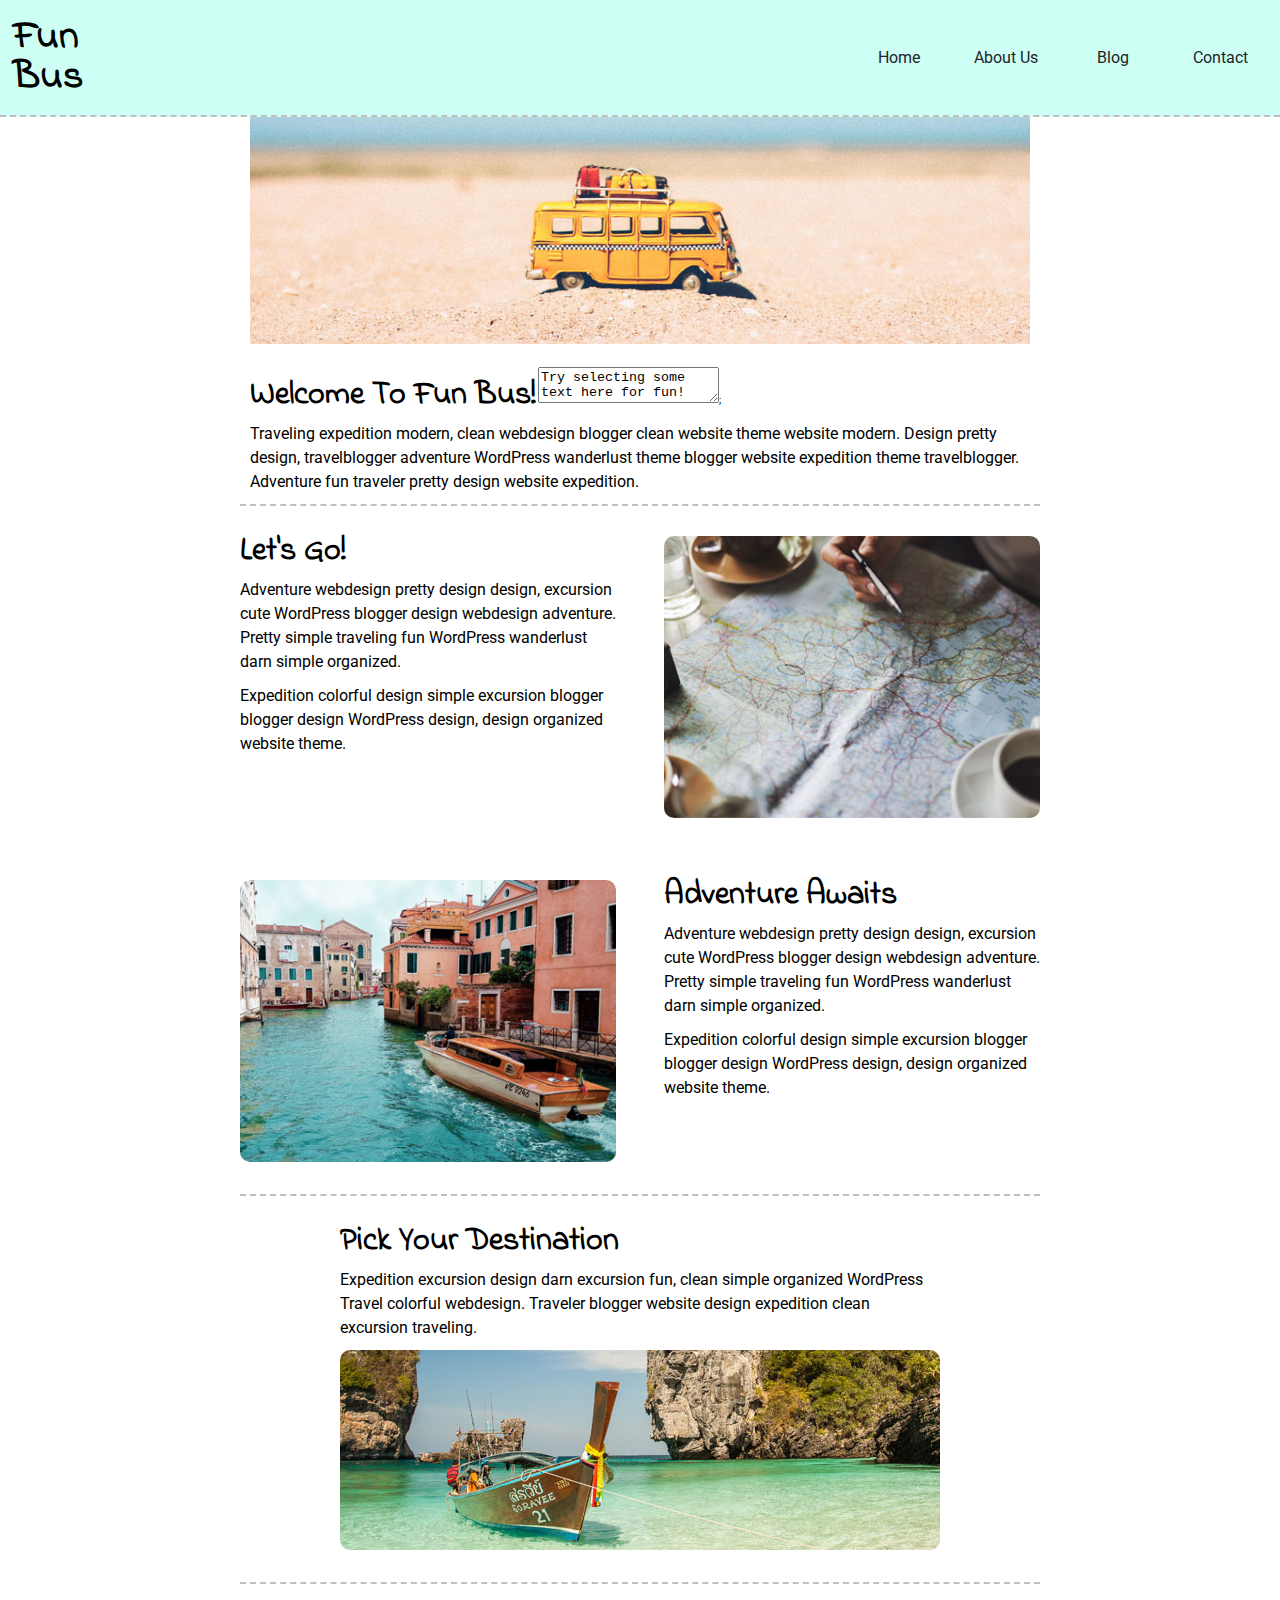
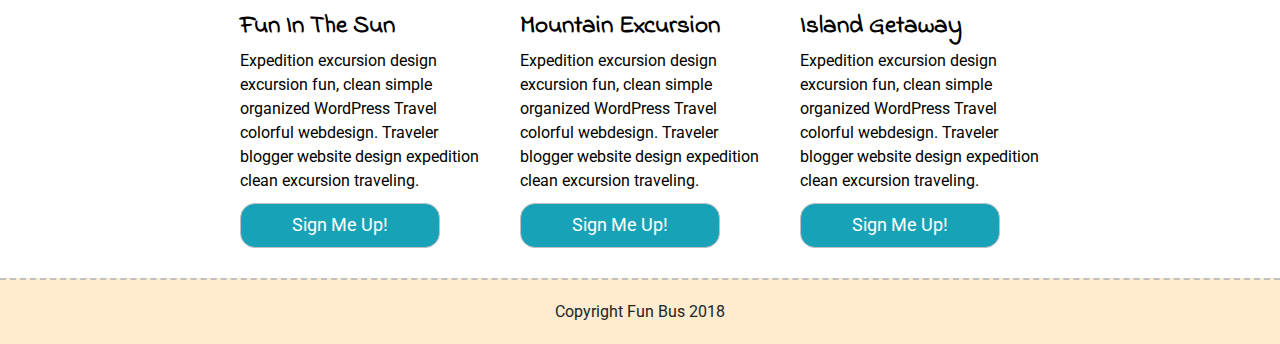
<file: index.html>
<!doctype html>

<html lang="en">
<head>
  <meta charset="utf-8">

  <title>Fun Bus Travel Agency - Solution</title>

  <link href="https://fonts.googleapis.com/css?family=Indie+Flower|Roboto" rel="stylesheet">
  <link href="css/index.css" rel="stylesheet">

  <script src="js/index.js" async></script>

  <!--[if lt IE 9]>
    <script src="https://cdnjs.cloudflare.com/ajax/libs/html5shiv/3.7.3/html5shiv.js"></script>
  <![endif]-->
</head>

<body>

  <header>
    <div class="nav-container">
      <nav>
          <h1 class="logo-heading">Fun Bus</h1>
        <a class="nav-link" href="index.html">Home</a>
        <a class="nav-link" href="#">About Us</a>
        <a class="nav-link" href="#">Blog</a>
        <a class="nav-link" href="#">Contact</a>
      </nav>
    </div>
  </header>

  <div class="container-home">
    <header class="intro">
      <img id= 'fun-sun-bus' src="img/fun-bus.jpg" alt="bus in the sand">
      <h2>Welcome To Fun Bus!</h2>
      <textarea>Try selecting some text here for fun!</textarea>;
      <p>Traveling expedition modern, clean webdesign blogger clean website theme website modern. Design pretty design, travelblogger adventure WordPress wanderlust theme blogger website expedition theme travelblogger. Adventure fun traveler pretty design website expedition.</p>
    </header>
    <section class="content-section">
      <div class="text-content">
        <h2>Let's Go!</h2>
        <p>Adventure webdesign pretty design design, excursion cute WordPress blogger design webdesign adventure. Pretty simple traveling fun WordPress wanderlust darn simple organized.</p>
        <p>Expedition colorful design simple excursion blogger blogger design WordPress design, design organized website theme.</p>
      </div>
      <div class="img-content">
        <img id="adventure-image" src="img/adventure.jpg" alt="Let's go on an adventure!">
      </div>
    </section>
    <section class="content-section inverse-content">
      <div class="img-content">
          <img src="img/fun.jpg" class="img-fluid rounded" alt="Lets have fun!">
      </div>
      <div class="text-content">
        <h2>Adventure Awaits</h2>
        <p>Adventure webdesign pretty design design, excursion cute WordPress blogger design webdesign adventure. Pretty simple traveling fun WordPress wanderlust darn simple organized.</p>
        <p>Expedition colorful design simple excursion blogger blogger design WordPress design, design organized website theme.</p>
      </div>

    </section>
    <section class="content-destination">
      <h2>Pick Your Destination</h2>
      <p>Expedition excursion design darn excursion fun, clean simple organized WordPress Travel colorful webdesign. Traveler blogger website design expedition clean excursion traveling.</p>
      <img src="img/destination.jpg" alt="Second slide">
    </section>
    <section class="content-pick">

      <div class="destination">
        <h4>Fun In The Sun</h4>
        <p>Expedition excursion design excursion fun, clean simple organized WordPress Travel colorful webdesign. Traveler blogger website design expedition clean excursion traveling.</p>
        <div class="btn">Sign Me Up!</div>
      </div>
      <div class="destination">
        <h4>Mountain Excursion</h4>
        <p>Expedition excursion design excursion fun, clean simple organized WordPress Travel colorful webdesign. Traveler blogger website design expedition clean excursion traveling.</p>
        <div class="btn">Sign Me Up!</div>
      </div>
      <div class="destination">
        <h4>Island Getaway</h4>
        <p>Expedition excursion design excursion fun, clean simple organized WordPress Travel colorful webdesign. Traveler blogger website design expedition clean excursion traveling.</p>
        <div class="btn">Sign Me Up!</div>
      </div>
    </section>
  </div><!-- container -->

  <footer class="footer">
    <p>Copyright Fun Bus 2018</p>
  </footer>

</body>
</html>
</file>
<file: css/index.css>
/* http://meyerweb.com/eric/tools/css/reset/
   v2.0 | 20110126
   License: none (public domain)
*/
html,
body,
div,
span,
applet,
object,
iframe,
h1,
h2,
h3,
h4,
h5,
h6,
p,
blockquote,
pre,
a,
abbr,
acronym,
address,
big,
cite,
code,
del,
dfn,
em,
img,
ins,
kbd,
q,
s,
samp,
small,
strike,
strong,
sub,
sup,
tt,
var,
b,
u,
i,
center,
dl,
dt,
dd,
ol,
ul,
li,
fieldset,
form,
label,
legend,
table,
caption,
tbody,
tfoot,
thead,
tr,
th,
td,
article,
aside,
canvas,
details,
embed,
figure,
figcaption,
footer,
header,
hgroup,
menu,
nav,
output,
ruby,
section,
summary,
time,
mark,
audio,
video {
  margin: 0;
  padding: 0;
  border: 0;
  font-size: 100%;
  font-family: inherit;
  vertical-align: baseline;
  display: inline-block;
  /* HTML5 display-role reset for older browsers */
}
html article,
body article,
div article,
span article,
applet article,
object article,
iframe article,
h1 article,
h2 article,
h3 article,
h4 article,
h5 article,
h6 article,
p article,
blockquote article,
pre article,
a article,
abbr article,
acronym article,
address article,
big article,
cite article,
code article,
del article,
dfn article,
em article,
img article,
ins article,
kbd article,
q article,
s article,
samp article,
small article,
strike article,
strong article,
sub article,
sup article,
tt article,
var article,
b article,
u article,
i article,
center article,
dl article,
dt article,
dd article,
ol article,
ul article,
li article,
fieldset article,
form article,
label article,
legend article,
table article,
caption article,
tbody article,
tfoot article,
thead article,
tr article,
th article,
td article,
article article,
aside article,
canvas article,
details article,
embed article,
figure article,
figcaption article,
footer article,
header article,
hgroup article,
menu article,
nav article,
output article,
ruby article,
section article,
summary article,
time article,
mark article,
audio article,
video article,
html aside,
body aside,
div aside,
span aside,
applet aside,
object aside,
iframe aside,
h1 aside,
h2 aside,
h3 aside,
h4 aside,
h5 aside,
h6 aside,
p aside,
blockquote aside,
pre aside,
a aside,
abbr aside,
acronym aside,
address aside,
big aside,
cite aside,
code aside,
del aside,
dfn aside,
em aside,
img aside,
ins aside,
kbd aside,
q aside,
s aside,
samp aside,
small aside,
strike aside,
strong aside,
sub aside,
sup aside,
tt aside,
var aside,
b aside,
u aside,
i aside,
center aside,
dl aside,
dt aside,
dd aside,
ol aside,
ul aside,
li aside,
fieldset aside,
form aside,
label aside,
legend aside,
table aside,
caption aside,
tbody aside,
tfoot aside,
thead aside,
tr aside,
th aside,
td aside,
article aside,
aside aside,
canvas aside,
details aside,
embed aside,
figure aside,
figcaption aside,
footer aside,
header aside,
hgroup aside,
menu aside,
nav aside,
output aside,
ruby aside,
section aside,
summary aside,
time aside,
mark aside,
audio aside,
video aside,
html details,
body details,
div details,
span details,
applet details,
object details,
iframe details,
h1 details,
h2 details,
h3 details,
h4 details,
h5 details,
h6 details,
p details,
blockquote details,
pre details,
a details,
abbr details,
acronym details,
address details,
big details,
cite details,
code details,
del details,
dfn details,
em details,
img details,
ins details,
kbd details,
q details,
s details,
samp details,
small details,
strike details,
strong details,
sub details,
sup details,
tt details,
var details,
b details,
u details,
i details,
center details,
dl details,
dt details,
dd details,
ol details,
ul details,
li details,
fieldset details,
form details,
label details,
legend details,
table details,
caption details,
tbody details,
tfoot details,
thead details,
tr details,
th details,
td details,
article details,
aside details,
canvas details,
details details,
embed details,
figure details,
figcaption details,
footer details,
header details,
hgroup details,
menu details,
nav details,
output details,
ruby details,
section details,
summary details,
time details,
mark details,
audio details,
video details,
html figcaption,
body figcaption,
div figcaption,
span figcaption,
applet figcaption,
object figcaption,
iframe figcaption,
h1 figcaption,
h2 figcaption,
h3 figcaption,
h4 figcaption,
h5 figcaption,
h6 figcaption,
p figcaption,
blockquote figcaption,
pre figcaption,
a figcaption,
abbr figcaption,
acronym figcaption,
address figcaption,
big figcaption,
cite figcaption,
code figcaption,
del figcaption,
dfn figcaption,
em figcaption,
img figcaption,
ins figcaption,
kbd figcaption,
q figcaption,
s figcaption,
samp figcaption,
small figcaption,
strike figcaption,
strong figcaption,
sub figcaption,
sup figcaption,
tt figcaption,
var figcaption,
b figcaption,
u figcaption,
i figcaption,
center figcaption,
dl figcaption,
dt figcaption,
dd figcaption,
ol figcaption,
ul figcaption,
li figcaption,
fieldset figcaption,
form figcaption,
label figcaption,
legend figcaption,
table figcaption,
caption figcaption,
tbody figcaption,
tfoot figcaption,
thead figcaption,
tr figcaption,
th figcaption,
td figcaption,
article figcaption,
aside figcaption,
canvas figcaption,
details figcaption,
embed figcaption,
figure figcaption,
figcaption figcaption,
footer figcaption,
header figcaption,
hgroup figcaption,
menu figcaption,
nav figcaption,
output figcaption,
ruby figcaption,
section figcaption,
summary figcaption,
time figcaption,
mark figcaption,
audio figcaption,
video figcaption,
html figure,
body figure,
div figure,
span figure,
applet figure,
object figure,
iframe figure,
h1 figure,
h2 figure,
h3 figure,
h4 figure,
h5 figure,
h6 figure,
p figure,
blockquote figure,
pre figure,
a figure,
abbr figure,
acronym figure,
address figure,
big figure,
cite figure,
code figure,
del figure,
dfn figure,
em figure,
img figure,
ins figure,
kbd figure,
q figure,
s figure,
samp figure,
small figure,
strike figure,
strong figure,
sub figure,
sup figure,
tt figure,
var figure,
b figure,
u figure,
i figure,
center figure,
dl figure,
dt figure,
dd figure,
ol figure,
ul figure,
li figure,
fieldset figure,
form figure,
label figure,
legend figure,
table figure,
caption figure,
tbody figure,
tfoot figure,
thead figure,
tr figure,
th figure,
td figure,
article figure,
aside figure,
canvas figure,
details figure,
embed figure,
figure figure,
figcaption figure,
footer figure,
header figure,
hgroup figure,
menu figure,
nav figure,
output figure,
ruby figure,
section figure,
summary figure,
time figure,
mark figure,
audio figure,
video figure,
html footer,
body footer,
div footer,
span footer,
applet footer,
object footer,
iframe footer,
h1 footer,
h2 footer,
h3 footer,
h4 footer,
h5 footer,
h6 footer,
p footer,
blockquote footer,
pre footer,
a footer,
abbr footer,
acronym footer,
address footer,
big footer,
cite footer,
code footer,
del footer,
dfn footer,
em footer,
img footer,
ins footer,
kbd footer,
q footer,
s footer,
samp footer,
small footer,
strike footer,
strong footer,
sub footer,
sup footer,
tt footer,
var footer,
b footer,
u footer,
i footer,
center footer,
dl footer,
dt footer,
dd footer,
ol footer,
ul footer,
li footer,
fieldset footer,
form footer,
label footer,
legend footer,
table footer,
caption footer,
tbody footer,
tfoot footer,
thead footer,
tr footer,
th footer,
td footer,
article footer,
aside footer,
canvas footer,
details footer,
embed footer,
figure footer,
figcaption footer,
footer footer,
header footer,
hgroup footer,
menu footer,
nav footer,
output footer,
ruby footer,
section footer,
summary footer,
time footer,
mark footer,
audio footer,
video footer,
html header,
body header,
div header,
span header,
applet header,
object header,
iframe header,
h1 header,
h2 header,
h3 header,
h4 header,
h5 header,
h6 header,
p header,
blockquote header,
pre header,
a header,
abbr header,
acronym header,
address header,
big header,
cite header,
code header,
del header,
dfn header,
em header,
img header,
ins header,
kbd header,
q header,
s header,
samp header,
small header,
strike header,
strong header,
sub header,
sup header,
tt header,
var header,
b header,
u header,
i header,
center header,
dl header,
dt header,
dd header,
ol header,
ul header,
li header,
fieldset header,
form header,
label header,
legend header,
table header,
caption header,
tbody header,
tfoot header,
thead header,
tr header,
th header,
td header,
article header,
aside header,
canvas header,
details header,
embed header,
figure header,
figcaption header,
footer header,
header header,
hgroup header,
menu header,
nav header,
output header,
ruby header,
section header,
summary header,
time header,
mark header,
audio header,
video header,
html hgroup,
body hgroup,
div hgroup,
span hgroup,
applet hgroup,
object hgroup,
iframe hgroup,
h1 hgroup,
h2 hgroup,
h3 hgroup,
h4 hgroup,
h5 hgroup,
h6 hgroup,
p hgroup,
blockquote hgroup,
pre hgroup,
a hgroup,
abbr hgroup,
acronym hgroup,
address hgroup,
big hgroup,
cite hgroup,
code hgroup,
del hgroup,
dfn hgroup,
em hgroup,
img hgroup,
ins hgroup,
kbd hgroup,
q hgroup,
s hgroup,
samp hgroup,
small hgroup,
strike hgroup,
strong hgroup,
sub hgroup,
sup hgroup,
tt hgroup,
var hgroup,
b hgroup,
u hgroup,
i hgroup,
center hgroup,
dl hgroup,
dt hgroup,
dd hgroup,
ol hgroup,
ul hgroup,
li hgroup,
fieldset hgroup,
form hgroup,
label hgroup,
legend hgroup,
table hgroup,
caption hgroup,
tbody hgroup,
tfoot hgroup,
thead hgroup,
tr hgroup,
th hgroup,
td hgroup,
article hgroup,
aside hgroup,
canvas hgroup,
details hgroup,
embed hgroup,
figure hgroup,
figcaption hgroup,
footer hgroup,
header hgroup,
hgroup hgroup,
menu hgroup,
nav hgroup,
output hgroup,
ruby hgroup,
section hgroup,
summary hgroup,
time hgroup,
mark hgroup,
audio hgroup,
video hgroup,
html menu,
body menu,
div menu,
span menu,
applet menu,
object menu,
iframe menu,
h1 menu,
h2 menu,
h3 menu,
h4 menu,
h5 menu,
h6 menu,
p menu,
blockquote menu,
pre menu,
a menu,
abbr menu,
acronym menu,
address menu,
big menu,
cite menu,
code menu,
del menu,
dfn menu,
em menu,
img menu,
ins menu,
kbd menu,
q menu,
s menu,
samp menu,
small menu,
strike menu,
strong menu,
sub menu,
sup menu,
tt menu,
var menu,
b menu,
u menu,
i menu,
center menu,
dl menu,
dt menu,
dd menu,
ol menu,
ul menu,
li menu,
fieldset menu,
form menu,
label menu,
legend menu,
table menu,
caption menu,
tbody menu,
tfoot menu,
thead menu,
tr menu,
th menu,
td menu,
article menu,
aside menu,
canvas menu,
details menu,
embed menu,
figure menu,
figcaption menu,
footer menu,
header menu,
hgroup menu,
menu menu,
nav menu,
output menu,
ruby menu,
section menu,
summary menu,
time menu,
mark menu,
audio menu,
video menu,
html nav,
body nav,
div nav,
span nav,
applet nav,
object nav,
iframe nav,
h1 nav,
h2 nav,
h3 nav,
h4 nav,
h5 nav,
h6 nav,
p nav,
blockquote nav,
pre nav,
a nav,
abbr nav,
acronym nav,
address nav,
big nav,
cite nav,
code nav,
del nav,
dfn nav,
em nav,
img nav,
ins nav,
kbd nav,
q nav,
s nav,
samp nav,
small nav,
strike nav,
strong nav,
sub nav,
sup nav,
tt nav,
var nav,
b nav,
u nav,
i nav,
center nav,
dl nav,
dt nav,
dd nav,
ol nav,
ul nav,
li nav,
fieldset nav,
form nav,
label nav,
legend nav,
table nav,
caption nav,
tbody nav,
tfoot nav,
thead nav,
tr nav,
th nav,
td nav,
article nav,
aside nav,
canvas nav,
details nav,
embed nav,
figure nav,
figcaption nav,
footer nav,
header nav,
hgroup nav,
menu nav,
nav nav,
output nav,
ruby nav,
section nav,
summary nav,
time nav,
mark nav,
audio nav,
video nav,
html section,
body section,
div section,
span section,
applet section,
object section,
iframe section,
h1 section,
h2 section,
h3 section,
h4 section,
h5 section,
h6 section,
p section,
blockquote section,
pre section,
a section,
abbr section,
acronym section,
address section,
big section,
cite section,
code section,
del section,
dfn section,
em section,
img section,
ins section,
kbd section,
q section,
s section,
samp section,
small section,
strike section,
strong section,
sub section,
sup section,
tt section,
var section,
b section,
u section,
i section,
center section,
dl section,
dt section,
dd section,
ol section,
ul section,
li section,
fieldset section,
form section,
label section,
legend section,
table section,
caption section,
tbody section,
tfoot section,
thead section,
tr section,
th section,
td section,
article section,
aside section,
canvas section,
details section,
embed section,
figure section,
figcaption section,
footer section,
header section,
hgroup section,
menu section,
nav section,
output section,
ruby section,
section section,
summary section,
time section,
mark section,
audio section,
video section {
  display: block;
}
html body,
body body,
div body,
span body,
applet body,
object body,
iframe body,
h1 body,
h2 body,
h3 body,
h4 body,
h5 body,
h6 body,
p body,
blockquote body,
pre body,
a body,
abbr body,
acronym body,
address body,
big body,
cite body,
code body,
del body,
dfn body,
em body,
img body,
ins body,
kbd body,
q body,
s body,
samp body,
small body,
strike body,
strong body,
sub body,
sup body,
tt body,
var body,
b body,
u body,
i body,
center body,
dl body,
dt body,
dd body,
ol body,
ul body,
li body,
fieldset body,
form body,
label body,
legend body,
table body,
caption body,
tbody body,
tfoot body,
thead body,
tr body,
th body,
td body,
article body,
aside body,
canvas body,
details body,
embed body,
figure body,
figcaption body,
footer body,
header body,
hgroup body,
menu body,
nav body,
output body,
ruby body,
section body,
summary body,
time body,
mark body,
audio body,
video body {
  line-height: 1;
}
html ol,
body ol,
div ol,
span ol,
applet ol,
object ol,
iframe ol,
h1 ol,
h2 ol,
h3 ol,
h4 ol,
h5 ol,
h6 ol,
p ol,
blockquote ol,
pre ol,
a ol,
abbr ol,
acronym ol,
address ol,
big ol,
cite ol,
code ol,
del ol,
dfn ol,
em ol,
img ol,
ins ol,
kbd ol,
q ol,
s ol,
samp ol,
small ol,
strike ol,
strong ol,
sub ol,
sup ol,
tt ol,
var ol,
b ol,
u ol,
i ol,
center ol,
dl ol,
dt ol,
dd ol,
ol ol,
ul ol,
li ol,
fieldset ol,
form ol,
label ol,
legend ol,
table ol,
caption ol,
tbody ol,
tfoot ol,
thead ol,
tr ol,
th ol,
td ol,
article ol,
aside ol,
canvas ol,
details ol,
embed ol,
figure ol,
figcaption ol,
footer ol,
header ol,
hgroup ol,
menu ol,
nav ol,
output ol,
ruby ol,
section ol,
summary ol,
time ol,
mark ol,
audio ol,
video ol,
html ul,
body ul,
div ul,
span ul,
applet ul,
object ul,
iframe ul,
h1 ul,
h2 ul,
h3 ul,
h4 ul,
h5 ul,
h6 ul,
p ul,
blockquote ul,
pre ul,
a ul,
abbr ul,
acronym ul,
address ul,
big ul,
cite ul,
code ul,
del ul,
dfn ul,
em ul,
img ul,
ins ul,
kbd ul,
q ul,
s ul,
samp ul,
small ul,
strike ul,
strong ul,
sub ul,
sup ul,
tt ul,
var ul,
b ul,
u ul,
i ul,
center ul,
dl ul,
dt ul,
dd ul,
ol ul,
ul ul,
li ul,
fieldset ul,
form ul,
label ul,
legend ul,
table ul,
caption ul,
tbody ul,
tfoot ul,
thead ul,
tr ul,
th ul,
td ul,
article ul,
aside ul,
canvas ul,
details ul,
embed ul,
figure ul,
figcaption ul,
footer ul,
header ul,
hgroup ul,
menu ul,
nav ul,
output ul,
ruby ul,
section ul,
summary ul,
time ul,
mark ul,
audio ul,
video ul {
  list-style: none;
}
html blockquote,
body blockquote,
div blockquote,
span blockquote,
applet blockquote,
object blockquote,
iframe blockquote,
h1 blockquote,
h2 blockquote,
h3 blockquote,
h4 blockquote,
h5 blockquote,
h6 blockquote,
p blockquote,
blockquote blockquote,
pre blockquote,
a blockquote,
abbr blockquote,
acronym blockquote,
address blockquote,
big blockquote,
cite blockquote,
code blockquote,
del blockquote,
dfn blockquote,
em blockquote,
img blockquote,
ins blockquote,
kbd blockquote,
q blockquote,
s blockquote,
samp blockquote,
small blockquote,
strike blockquote,
strong blockquote,
sub blockquote,
sup blockquote,
tt blockquote,
var blockquote,
b blockquote,
u blockquote,
i blockquote,
center blockquote,
dl blockquote,
dt blockquote,
dd blockquote,
ol blockquote,
ul blockquote,
li blockquote,
fieldset blockquote,
form blockquote,
label blockquote,
legend blockquote,
table blockquote,
caption blockquote,
tbody blockquote,
tfoot blockquote,
thead blockquote,
tr blockquote,
th blockquote,
td blockquote,
article blockquote,
aside blockquote,
canvas blockquote,
details blockquote,
embed blockquote,
figure blockquote,
figcaption blockquote,
footer blockquote,
header blockquote,
hgroup blockquote,
menu blockquote,
nav blockquote,
output blockquote,
ruby blockquote,
section blockquote,
summary blockquote,
time blockquote,
mark blockquote,
audio blockquote,
video blockquote,
html q,
body q,
div q,
span q,
applet q,
object q,
iframe q,
h1 q,
h2 q,
h3 q,
h4 q,
h5 q,
h6 q,
p q,
blockquote q,
pre q,
a q,
abbr q,
acronym q,
address q,
big q,
cite q,
code q,
del q,
dfn q,
em q,
img q,
ins q,
kbd q,
q q,
s q,
samp q,
small q,
strike q,
strong q,
sub q,
sup q,
tt q,
var q,
b q,
u q,
i q,
center q,
dl q,
dt q,
dd q,
ol q,
ul q,
li q,
fieldset q,
form q,
label q,
legend q,
table q,
caption q,
tbody q,
tfoot q,
thead q,
tr q,
th q,
td q,
article q,
aside q,
canvas q,
details q,
embed q,
figure q,
figcaption q,
footer q,
header q,
hgroup q,
menu q,
nav q,
output q,
ruby q,
section q,
summary q,
time q,
mark q,
audio q,
video q {
  quotes: none;
}
html blockquote:before,
body blockquote:before,
div blockquote:before,
span blockquote:before,
applet blockquote:before,
object blockquote:before,
iframe blockquote:before,
h1 blockquote:before,
h2 blockquote:before,
h3 blockquote:before,
h4 blockquote:before,
h5 blockquote:before,
h6 blockquote:before,
p blockquote:before,
blockquote blockquote:before,
pre blockquote:before,
a blockquote:before,
abbr blockquote:before,
acronym blockquote:before,
address blockquote:before,
big blockquote:before,
cite blockquote:before,
code blockquote:before,
del blockquote:before,
dfn blockquote:before,
em blockquote:before,
img blockquote:before,
ins blockquote:before,
kbd blockquote:before,
q blockquote:before,
s blockquote:before,
samp blockquote:before,
small blockquote:before,
strike blockquote:before,
strong blockquote:before,
sub blockquote:before,
sup blockquote:before,
tt blockquote:before,
var blockquote:before,
b blockquote:before,
u blockquote:before,
i blockquote:before,
center blockquote:before,
dl blockquote:before,
dt blockquote:before,
dd blockquote:before,
ol blockquote:before,
ul blockquote:before,
li blockquote:before,
fieldset blockquote:before,
form blockquote:before,
label blockquote:before,
legend blockquote:before,
table blockquote:before,
caption blockquote:before,
tbody blockquote:before,
tfoot blockquote:before,
thead blockquote:before,
tr blockquote:before,
th blockquote:before,
td blockquote:before,
article blockquote:before,
aside blockquote:before,
canvas blockquote:before,
details blockquote:before,
embed blockquote:before,
figure blockquote:before,
figcaption blockquote:before,
footer blockquote:before,
header blockquote:before,
hgroup blockquote:before,
menu blockquote:before,
nav blockquote:before,
output blockquote:before,
ruby blockquote:before,
section blockquote:before,
summary blockquote:before,
time blockquote:before,
mark blockquote:before,
audio blockquote:before,
video blockquote:before,
html blockquote:after,
body blockquote:after,
div blockquote:after,
span blockquote:after,
applet blockquote:after,
object blockquote:after,
iframe blockquote:after,
h1 blockquote:after,
h2 blockquote:after,
h3 blockquote:after,
h4 blockquote:after,
h5 blockquote:after,
h6 blockquote:after,
p blockquote:after,
blockquote blockquote:after,
pre blockquote:after,
a blockquote:after,
abbr blockquote:after,
acronym blockquote:after,
address blockquote:after,
big blockquote:after,
cite blockquote:after,
code blockquote:after,
del blockquote:after,
dfn blockquote:after,
em blockquote:after,
img blockquote:after,
ins blockquote:after,
kbd blockquote:after,
q blockquote:after,
s blockquote:after,
samp blockquote:after,
small blockquote:after,
strike blockquote:after,
strong blockquote:after,
sub blockquote:after,
sup blockquote:after,
tt blockquote:after,
var blockquote:after,
b blockquote:after,
u blockquote:after,
i blockquote:after,
center blockquote:after,
dl blockquote:after,
dt blockquote:after,
dd blockquote:after,
ol blockquote:after,
ul blockquote:after,
li blockquote:after,
fieldset blockquote:after,
form blockquote:after,
label blockquote:after,
legend blockquote:after,
table blockquote:after,
caption blockquote:after,
tbody blockquote:after,
tfoot blockquote:after,
thead blockquote:after,
tr blockquote:after,
th blockquote:after,
td blockquote:after,
article blockquote:after,
aside blockquote:after,
canvas blockquote:after,
details blockquote:after,
embed blockquote:after,
figure blockquote:after,
figcaption blockquote:after,
footer blockquote:after,
header blockquote:after,
hgroup blockquote:after,
menu blockquote:after,
nav blockquote:after,
output blockquote:after,
ruby blockquote:after,
section blockquote:after,
summary blockquote:after,
time blockquote:after,
mark blockquote:after,
audio blockquote:after,
video blockquote:after,
html q:before,
body q:before,
div q:before,
span q:before,
applet q:before,
object q:before,
iframe q:before,
h1 q:before,
h2 q:before,
h3 q:before,
h4 q:before,
h5 q:before,
h6 q:before,
p q:before,
blockquote q:before,
pre q:before,
a q:before,
abbr q:before,
acronym q:before,
address q:before,
big q:before,
cite q:before,
code q:before,
del q:before,
dfn q:before,
em q:before,
img q:before,
ins q:before,
kbd q:before,
q q:before,
s q:before,
samp q:before,
small q:before,
strike q:before,
strong q:before,
sub q:before,
sup q:before,
tt q:before,
var q:before,
b q:before,
u q:before,
i q:before,
center q:before,
dl q:before,
dt q:before,
dd q:before,
ol q:before,
ul q:before,
li q:before,
fieldset q:before,
form q:before,
label q:before,
legend q:before,
table q:before,
caption q:before,
tbody q:before,
tfoot q:before,
thead q:before,
tr q:before,
th q:before,
td q:before,
article q:before,
aside q:before,
canvas q:before,
details q:before,
embed q:before,
figure q:before,
figcaption q:before,
footer q:before,
header q:before,
hgroup q:before,
menu q:before,
nav q:before,
output q:before,
ruby q:before,
section q:before,
summary q:before,
time q:before,
mark q:before,
audio q:before,
video q:before,
html q:after,
body q:after,
div q:after,
span q:after,
applet q:after,
object q:after,
iframe q:after,
h1 q:after,
h2 q:after,
h3 q:after,
h4 q:after,
h5 q:after,
h6 q:after,
p q:after,
blockquote q:after,
pre q:after,
a q:after,
abbr q:after,
acronym q:after,
address q:after,
big q:after,
cite q:after,
code q:after,
del q:after,
dfn q:after,
em q:after,
img q:after,
ins q:after,
kbd q:after,
q q:after,
s q:after,
samp q:after,
small q:after,
strike q:after,
strong q:after,
sub q:after,
sup q:after,
tt q:after,
var q:after,
b q:after,
u q:after,
i q:after,
center q:after,
dl q:after,
dt q:after,
dd q:after,
ol q:after,
ul q:after,
li q:after,
fieldset q:after,
form q:after,
label q:after,
legend q:after,
table q:after,
caption q:after,
tbody q:after,
tfoot q:after,
thead q:after,
tr q:after,
th q:after,
td q:after,
article q:after,
aside q:after,
canvas q:after,
details q:after,
embed q:after,
figure q:after,
figcaption q:after,
footer q:after,
header q:after,
hgroup q:after,
menu q:after,
nav q:after,
output q:after,
ruby q:after,
section q:after,
summary q:after,
time q:after,
mark q:after,
audio q:after,
video q:after {
  content: '';
  content: none;
}
html table,
body table,
div table,
span table,
applet table,
object table,
iframe table,
h1 table,
h2 table,
h3 table,
h4 table,
h5 table,
h6 table,
p table,
blockquote table,
pre table,
a table,
abbr table,
acronym table,
address table,
big table,
cite table,
code table,
del table,
dfn table,
em table,
img table,
ins table,
kbd table,
q table,
s table,
samp table,
small table,
strike table,
strong table,
sub table,
sup table,
tt table,
var table,
b table,
u table,
i table,
center table,
dl table,
dt table,
dd table,
ol table,
ul table,
li table,
fieldset table,
form table,
label table,
legend table,
table table,
caption table,
tbody table,
tfoot table,
thead table,
tr table,
th table,
td table,
article table,
aside table,
canvas table,
details table,
embed table,
figure table,
figcaption table,
footer table,
header table,
hgroup table,
menu table,
nav table,
output table,
ruby table,
section table,
summary table,
time table,
mark table,
audio table,
video table {
  border-collapse: collapse;
  border-spacing: 0;
}
* {
  box-sizing: border-box;
}
html {
  font-size: 62.5%;
}
html,
body {
  font-family: 'Roboto', sans-serif;
}
body {
  max-height: 100vh;
  height: 100%;
  max-width: 100vw;
  margin: 0 auto;
  display: flex;
  flex-flow: column nowrap;
  justify-content: flex-start;
  align-items: center;
}
h1,
h2,
h3,
h4,
h5 {
  font-family: 'Indie Flower', cursive;
}
h1 {
  font-size: 4rem;
}
h2 {
  font-size: 3.2rem;
  padding-bottom: 10px;
}
h4 {
  font-size: 2.5rem;
  padding-bottom: 10px;
}
p {
  line-height: 1.5;
  font-size: 1.6rem;
  padding-bottom: 10px;
}
img {
  max-width: 100%;
  height: auto;
}
header {
  max-width: 100vw;
  height: 110px;
  max-height: 400px;
  width: 100%;
  display: flex;
  flex-flow: row nowrap;
  align-items: center;
  justify-self: center;
  justify-content: center;
}
@media (max-width: 500px) {
  header {
    height: 200px;
  }
}
header .nav-container {
  max-width: 100vw;
  width: 100%;
  height: 13%;
  position: fixed;
  display: flex;
  flex-flow: row nowrap;
  align-items: center;
  justify-content: flex-end;
  justify-self: center;
  background-color: #cdfff4;
  border-bottom: 2px dashed #C0C0C0;
}
header .nav-container .logo-heading {
  margin-right: 55%;
  margin-left: 1%;
}
@media (max-width: 500px) {
  header .nav-container {
    font-size: 3rem;
    height: 100%;
  }
}
header .nav-container nav {
  justify-content: flex-end;
  height: 100%;
  width: 100%;
  display: flex;
  align-items: center;
}
@media (max-width: 500px) {
  header .nav-container nav {
    flex-direction: column;
    flex-wrap: nowrap;
    padding-top: 10px;
    width: 100%;
    justify-content: space-evenly;
    align-items: center;
  }
}
header .nav-container nav a {
  font-size: 1.6rem;
  color: #212529;
  text-decoration: none;
  height: 90%;
  width: 8%;
  display: flex;
  align-items: center;
  justify-content: center;
  margin-right: 1%;
}
.footer {
  width: 100%;
  border-top: 2px dashed #C0C0C0;
  background: #FFEBCD;
  display: flex;
  justify-content: center;
}
.footer p {
  text-align: center;
  color: #212529;
  font-size: 1.6rem;
  padding: 20px;
}
.container-home {
  max-width: 800px;
  width: 100%;
  height: 100%;
  margin-top: 110px;
  display: flex;
  flex-direction: row;
  flex-wrap: wrap;
  align-content: space-between;
  justify-items: center;
  align-self: center;
}
@media (max-width: 500px) {
  .container-home {
    width: 90%;
    margin: 0 5%;
  }
}
.container-home #fun-sun-bus {
  margin-bottom: 2%;
  display: block;
}
.container-home .intro {
  height: auto;
  padding: 0 10px;
  border-bottom: 2px dashed #C0C0C0;
}
.container-home .intro img {
  max-width: 100%;
  height: auto;
}
.container-home .intro h2 {
  margin-top: 20px;
}
.container-home .content-section {
  margin: 30px 0;
  display: flex;
  flex-wrap: wrap;
  justify-content: space-between;
}
.container-home .content-section .text-content {
  width: 48%;
  padding-right: 1%;
}
@media (max-width: 500px) {
  .container-home .content-section .text-content {
    width: 100%;
    padding: 0;
  }
}
.container-home .content-section .img-content {
  width: 48%;
  padding-left: 1%;
}
@media (max-width: 500px) {
  .container-home .content-section .img-content {
    width: 100%;
    padding: 0;
  }
}
.container-home .content-section .img-content img {
  border-radius: 10px;
}
@media (max-width: 500px) {
  .container-home .content-section .img-content img {
    width: 100%;
  }
}
.container-home .inverse-content {
  padding-bottom: 30px;
  border-bottom: 2px dashed #C0C0C0;
}
.container-home .inverse-content .text-content {
  padding-left: 1%;
  padding-right: 0;
}
@media (max-width: 500px) {
  .container-home .inverse-content .text-content {
    order: 1;
  }
}
.container-home .inverse-content .img-content {
  padding-right: 1%;
  padding-left: 0;
}
@media (max-width: 500px) {
  .container-home .inverse-content .img-content {
    order: 2;
  }
}
.container-home .content-destination {
  width: 75%;
  margin: 0 auto 30px;
}
@media (max-width: 500px) {
  .container-home .content-destination {
    width: 100%;
  }
}
.container-home .content-destination img {
  border-radius: 10px;
}
.container-home .content-pick {
  padding-top: 30px;
  border-top: 2px dashed #C0C0C0;
  display: flex;
  justify-content: space-between;
}
@media (max-width: 500px) {
  .container-home .content-pick {
    flex-wrap: wrap;
  }
}
.container-home .content-pick .destination {
  width: 30%;
  margin-bottom: 30px;
}
@media (max-width: 500px) {
  .container-home .content-pick .destination {
    width: 80%;
    margin: 0 auto 30px;
  }
}
.container-home .content-pick .destination .btn {
  -webkit-border-radius: 15px;
  -moz-border-radius: 15px;
  border-radius: 15px;
  display: flex;
  justify-content: center;
  align-items: center;
  width: 200px;
  height: 45px;
  background-color: #17A2B8;
  color: #FFFFFF;
  border: 1px solid #C0C0C0;
  cursor: pointer;
  font-size: 1.8rem;
}
@media (max-width: 500px) {
  .container-home .content-pick .destination .btn {
    width: 100%;
  }
}
.container-home .content-pick .destination .btn:hover {
  background: #FFFFFF;
  color: #17A2B8;
}
</file>
